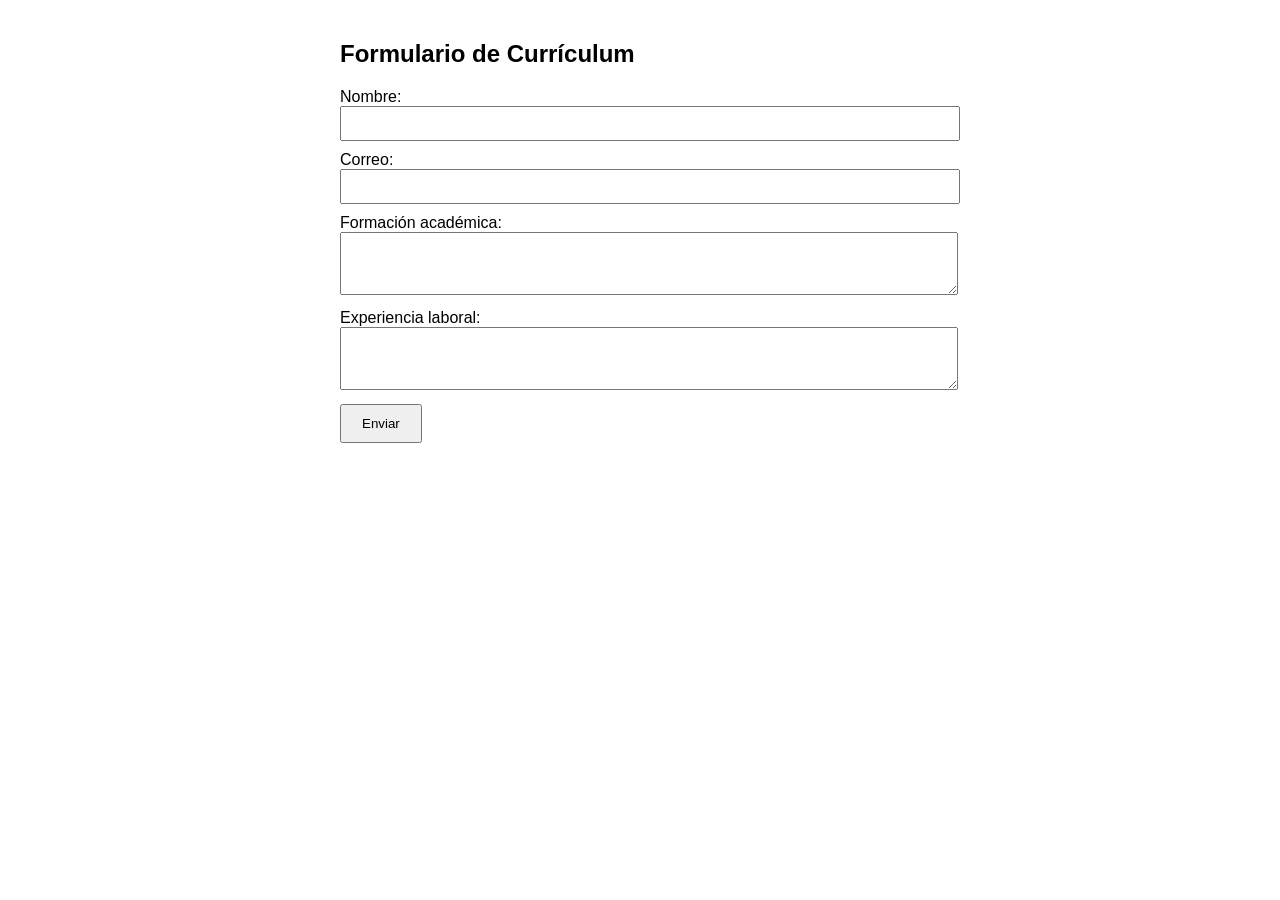
<file: Prueba_Bim2_APD/servidor1/templates/index.html>
<!DOCTYPE html>
<html lang="es">
<head>
  <meta charset="UTF-8" />
  <title>Registro de Currículum</title>
  <style>
    body { font-family: Arial, sans-serif; max-width: 600px; margin: 40px auto; }
    input, textarea { width: 100%; margin-bottom: 10px; padding: 8px; }
    button { padding: 10px 20px; }
  </style>
</head>
<body>
  <h2>Formulario de Currículum</h2>
  <form method="POST">
    <label>Nombre:</label>
    <input type="text" name="nombre" required />

    <label>Correo:</label>
    <input type="email" name="correo" required />

    <label>Formación académica:</label>
    <textarea name="formacion" rows="3" required></textarea>

    <label>Experiencia laboral:</label>
    <textarea name="experiencia" rows="3" required></textarea>

    <button type="submit">Enviar</button>
  </form>
</body>
</html>
</file>
